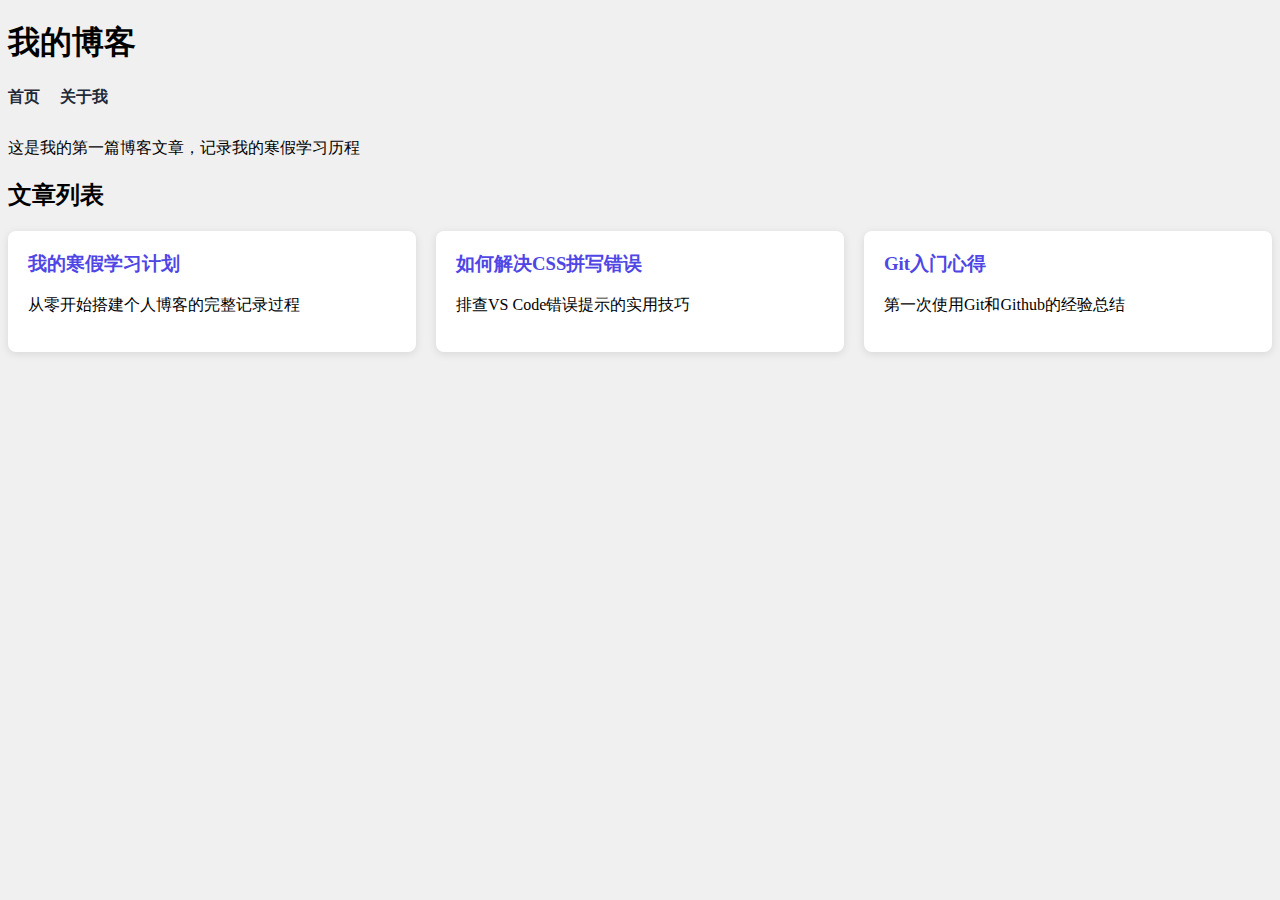
<file: index.html>
<!DOCTYPE html>
<html lang="en">
<head>
    <meta charset="UTF-8">
    <meta name="viewport" content="width=device-width, initial-scale=1.0">
    <title>Document</title>
    <link rel="stylesheet" href="style.min.css">
    <script defer src="https://cloud.umami.is/script.js" data-website-id="cfb2636b-d68f-4637-8b01-5a8b3c7dea4a"></script>
</head>
<body>
    <h1>我的博客</h1>
    <nav class="main-nav">
        <a href="index.html">首页</a>
        <a href="about.html">关于我</a>
    </nav>
    <p>这是我的第一篇博客文章，记录我的寒假学习历程</p>
    <h2>文章列表</h2>
    <div class="article-cards">
        <div class="card">
            <h3><a href="article1.html">我的寒假学习计划</a></h3>
            <p>从零开始搭建个人博客的完整记录过程</p>
        </div>
        <div class="card">
            <h3><a href="article2.html">如何解决CSS拼写错误</a></h3>
            <p>排查VS Code错误提示的实用技巧</p>
        </div>
        <div class="card">
            <h3><a href="article3.html">Git入门心得</a></h3>
            <p>第一次使用Git和Github的经验总结</p>
        </div>
    </div>
</body>
</html>
</file>
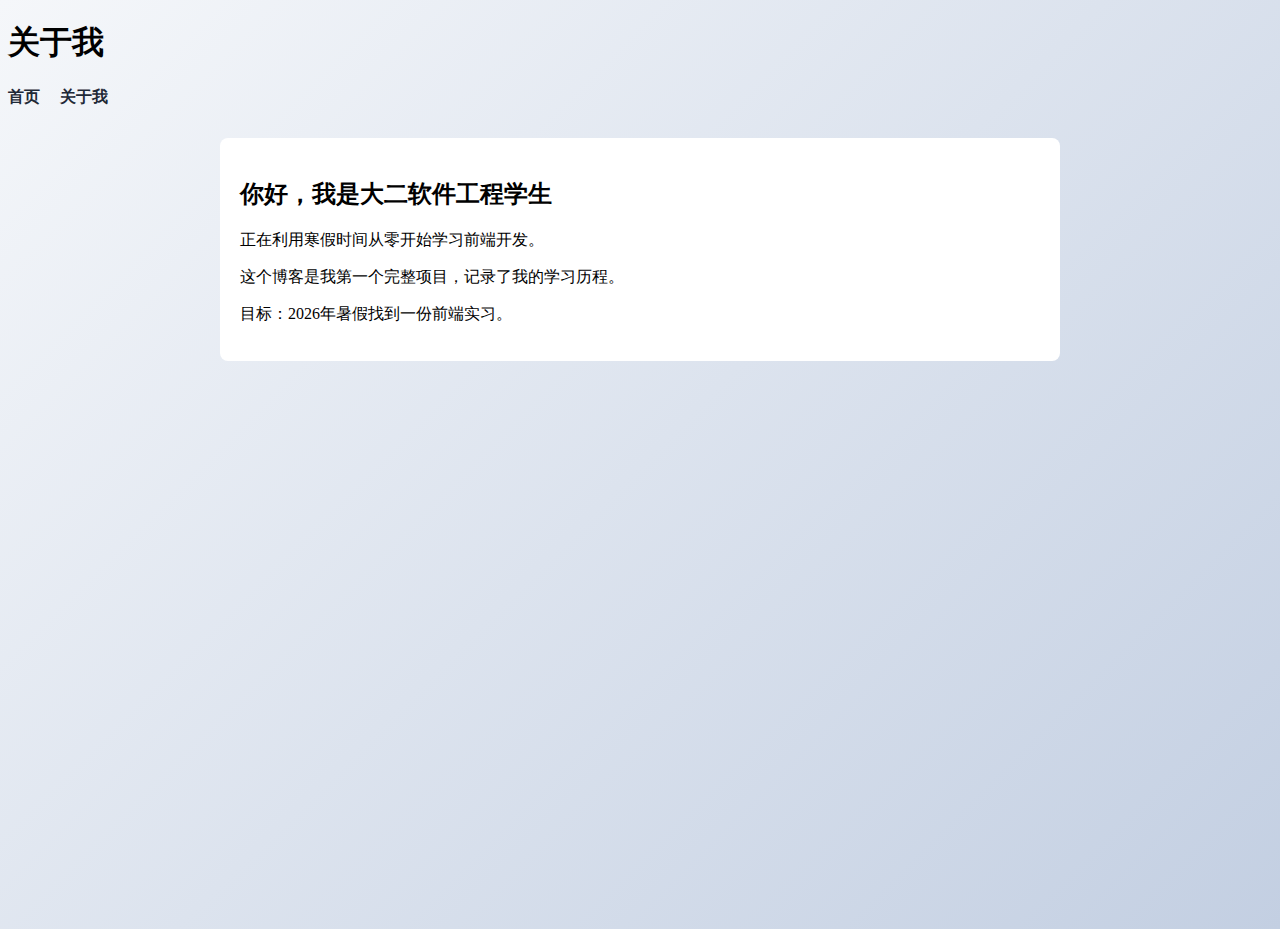
<file: about.html>
<!DOCTYPE html>
<html lang="en">
<head>
    <meta charset="UTF-8">
    <meta name="viewport" content="width="device-width, initial-scale=1.0">
    <title>关于我</title>
    <link rel="stylesheet" href="style.css"
</head>
<body>
   <h1>关于我</h1> 
   <nav class="main-nav">
    <a href="index.html">首页</a>
    <a href="about.html">关于我</a>
   </nav>

   <div class="about-content">
    <h2>你好，我是大二软件工程学生</h2>
    <p>正在利用寒假时间从零开始学习前端开发。</p>
    <p>这个博客是我第一个完整项目，记录了我的学习历程。</p>
    <p>目标：2026年暑假找到一份前端实习。</p>
   </div>
</body>
</html>
</file>
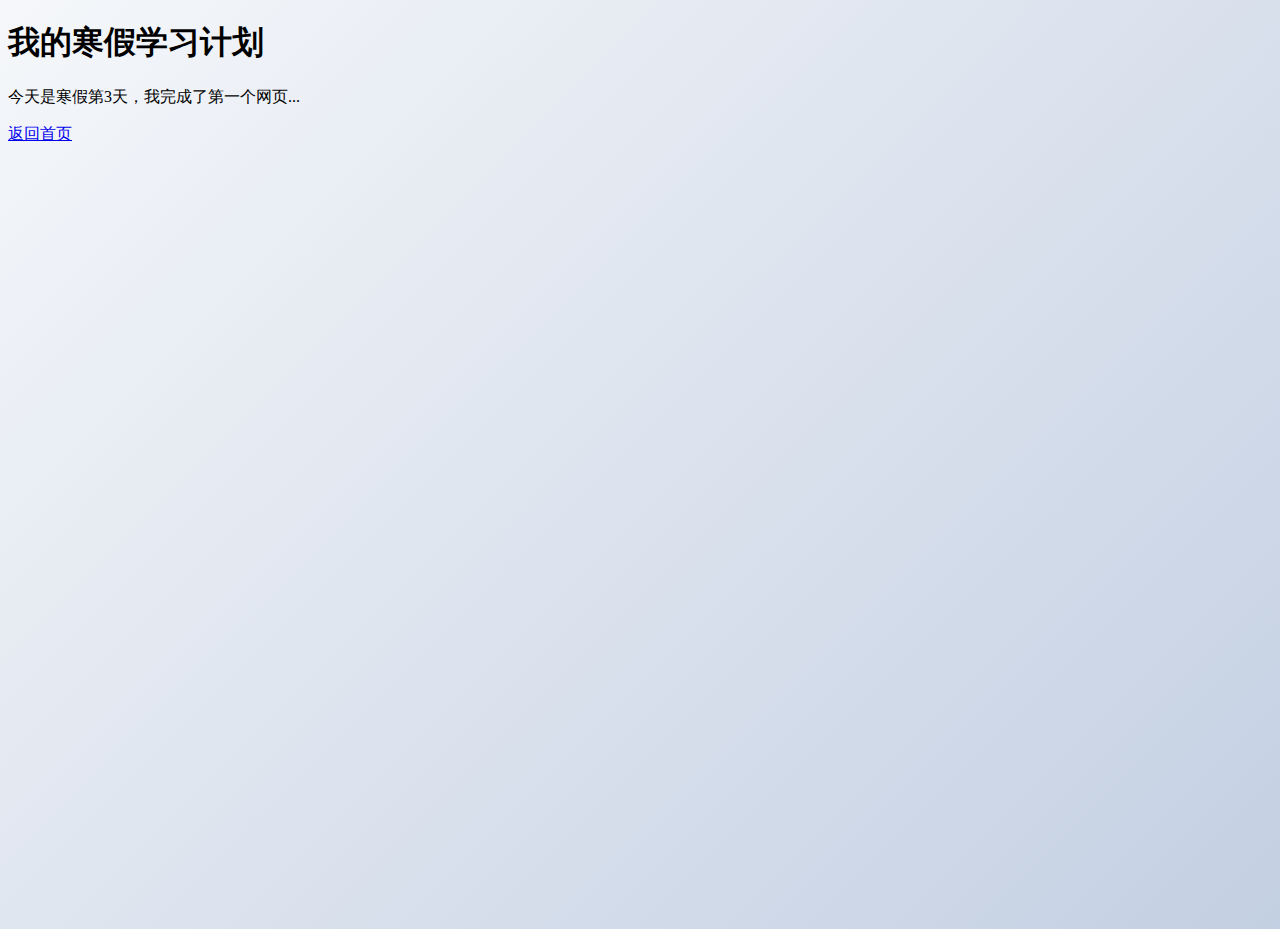
<file: article1.html>
<!DOCTYPE html>
<html lang="en">
<head>
    <meta charset="UTF-8">
    <meta name="viewport" content="width=device-width, initial-scale=1.0">
    <title>我的寒假学习计划</title>
    <link rel="stylesheet" href="style.css"
</head>
<body>
   <h1>我的寒假学习计划</h1> 
   <p>今天是寒假第3天，我完成了第一个网页...</p>
   <a href="index.html">返回首页</a>
</body>
</html>
</file>
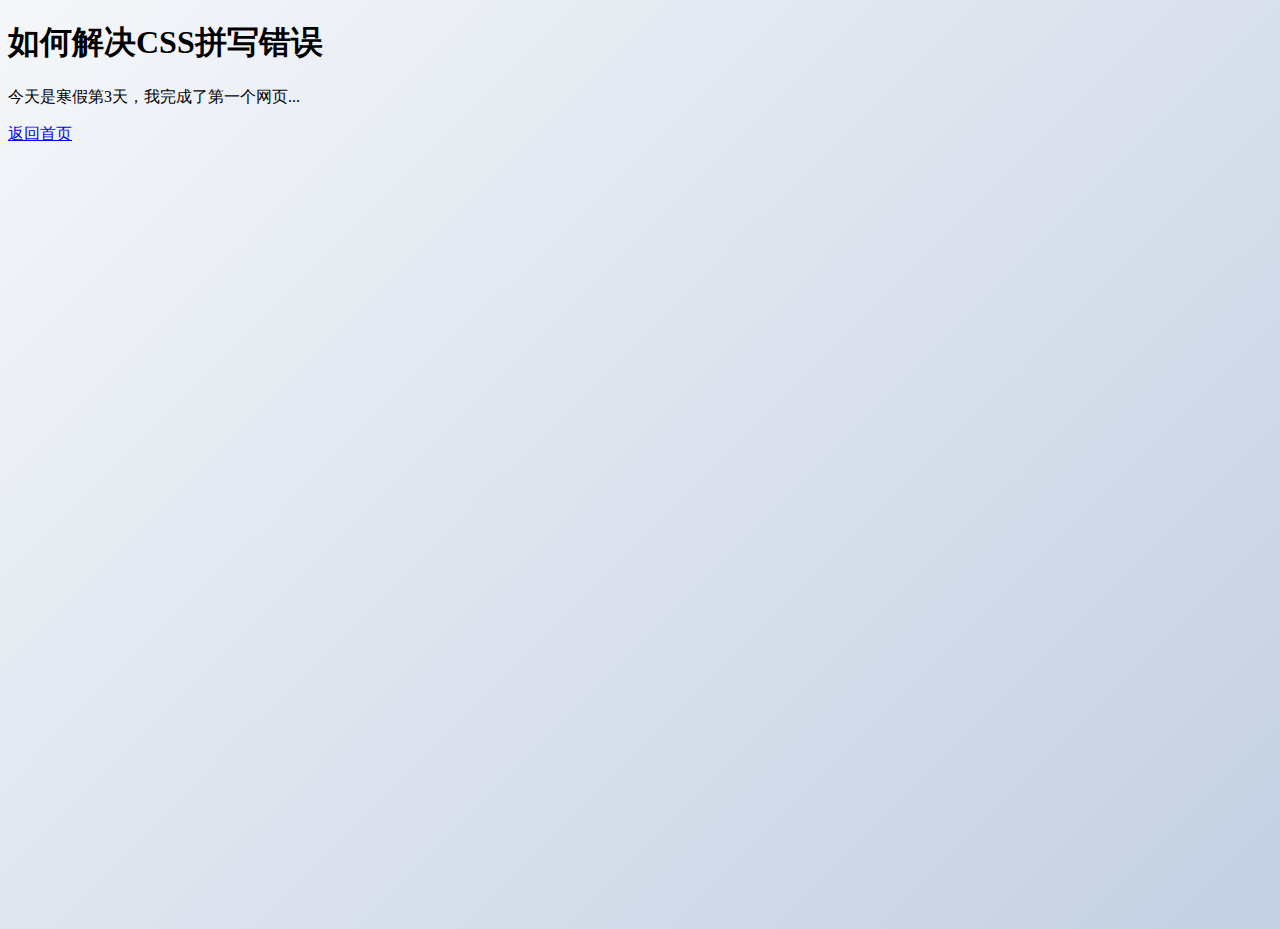
<file: article2.html>
<!DOCTYPE html>
<html lang="en">
<head>
    <meta charset="UTF-8">
    <meta name="viewport" content="width=device-width, initial-scale=1.0">
    <title>如何解决CSS拼写错误</title>
    <link rel="stylesheet" href="style.css">
    <script defer src="https://cloud.umami.is/script.js" data-website-id="cfb2636b-d68f-4637-8b01-5a8b3c7dea4a"></script>
</head>
<body>
    <h1>如何解决CSS拼写错误</h1>
    <p>今天是寒假第3天，我完成了第一个网页...</p>
    <a href="index.html">返回首页</a>
</body>
</html>
</file>
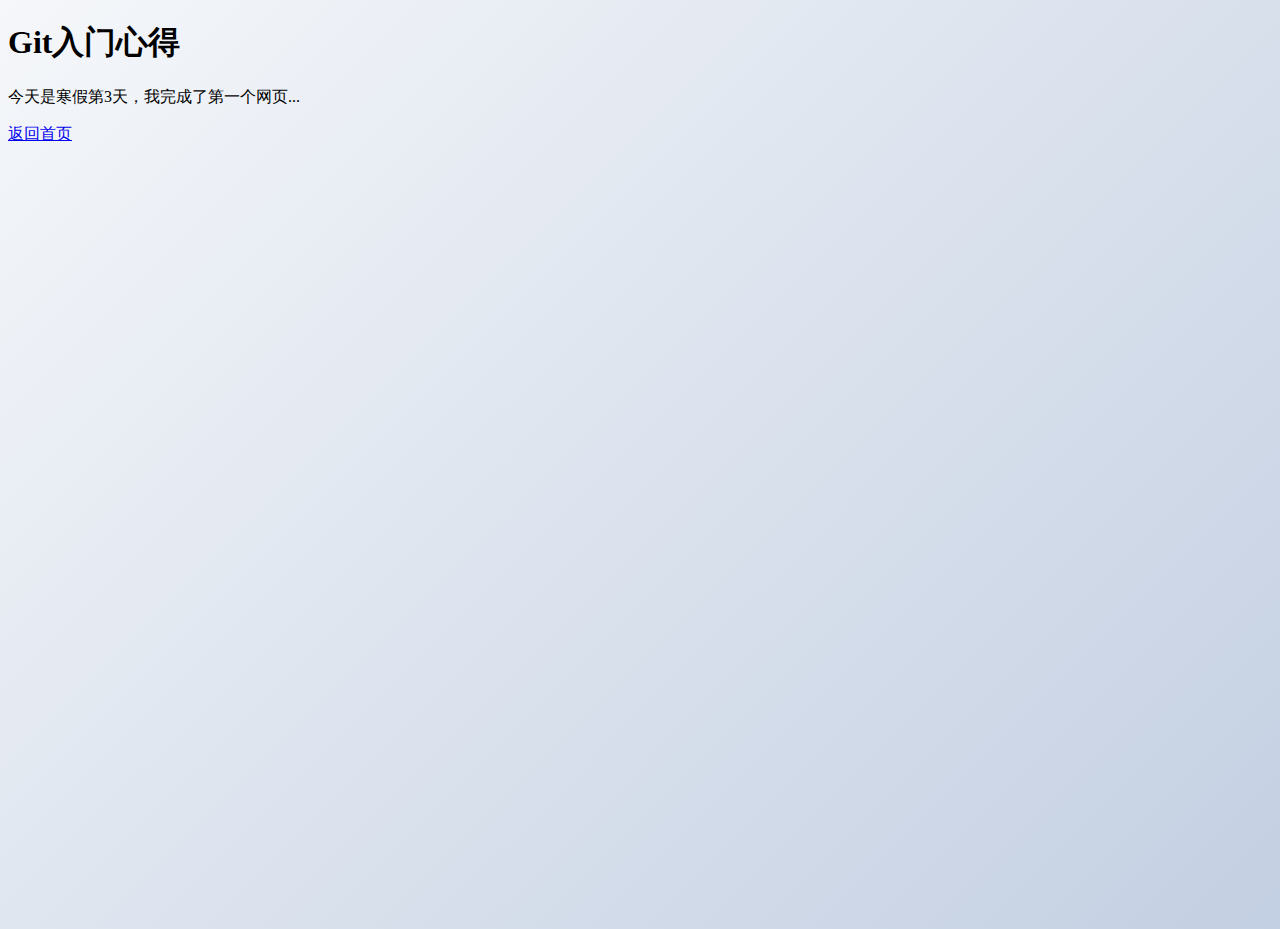
<file: article3.html>
<!DOCTYPE html>
<html lang="en">
<head>
    <meta charset="UTF-8">
    <meta name="viewport" content="width=device-width, initial-scale=1.0">
    <title>Git入门心得</title>
    <link rel="stylesheet" href="style.css">
</head>
<body>
    <h1>Git入门心得</h1>
    <p>今天是寒假第3天，我完成了第一个网页...</p>
    <a href="index.html">返回首页</a>
</body>
</html>
</file>
<file: style.css>
:root {
    --primary: #4F46E5;
    --primary-dark: #4338CA;
    --bg: #f0f0f0;
    --card-bg: #ffffff;
    --text: #1f2937;
    --text-light: #6b7280;
}

body{
    background:linear-gradient(135deg,#f5f7fa 0%, #c3cfe2 100%);
    min-height:100vh;}

.nav-menu {
    display: flex;
    justify-content: space-around;
    list-style: none;
    padding: 0;
}

.nav-menu a {
    text-decoration: none;
    color: var(--text);
    padding: 10px 20px;
    background-color: var(--card-bg);
    border-radius: 5px;
}

.article-cards {
    display: flex;
    gap: 20px;
    flex-wrap: wrap;
}

.card {
    background-color: var(--card-bg);
    padding: 20px;
    border-radius: 8px;
    box-shadow: 0 2px 8px rgba(0, 0, 0, 0.1);
    flex: 1;
    min-width: 250px;
}

.card h3 {
    margin-top: 0;
}

.card a {
    text-decoration: none;
    color: var(--primary);
}

.main-nav {
    display: flex;
    gap: 20px;
    margin-bottom: 30px;
}

.main-nav a {
    text-decoration: none;
    color: var(--text);
    font-weight: bold;
}

.about-content {
    max-width: 800px;
    margin: 0 auto;
    padding: 20px;
    background-color: var(--card-bg);
    border-radius: 8px;
}

@media (max-width: 600px) {
    .article-cards {
        flex-direction: column;
    }
    .card {
        min-width: 100%;
    }
    .nav-menu {
        flex-direction: column;
        gap: 10px;
    }
}


.card{
    background-color:rgba(255,255,255,0.85);
    backdrop-filter:blur(10px);
}
.card{
    transition:transform 0.3s ease, box-shadow 0.3s ease;
}
.card:hover{
    transform: translateY(-5px);
    box-shadow: 0 8px 16px rgba(0, 0, 0, 0.15);
}
</file>
<file: style.min.css>
.card a,.main-nav a,.nav-menu a{text-decoration:none}:root{--primary:#4F46E5;--primary-dark:#4338CA;--bg:#f0f0f0;--card-bg:#ffffff;--text:#1f2937;--text-light:#6b7280}body{background-color:var(--bg)}.nav-menu{display:flex;justify-content:space-around;list-style:none;padding:0}.about-content,.card{padding:20px;background-color:var(--card-bg);border-radius:8px}.nav-menu a{color:var(--text);padding:10px 20px;background-color:var(--card-bg);border-radius:5px}.article-cards{display:flex;gap:20px;flex-wrap:wrap}.card{box-shadow:0 2px 8px rgba(0,0,0,.1);flex:1;min-width:250px}.card h3{margin-top:0}.card a{color:var(--primary)}.main-nav{display:flex;gap:20px;margin-bottom:30px}.main-nav a{color:var(--text);font-weight:700}.about-content{max-width:800px;margin:0 auto}@media (max-width:600px){.article-cards{flex-direction:column}.card{min-width:100%}.nav-menu{flex-direction:column;gap:10px}}
</file>
